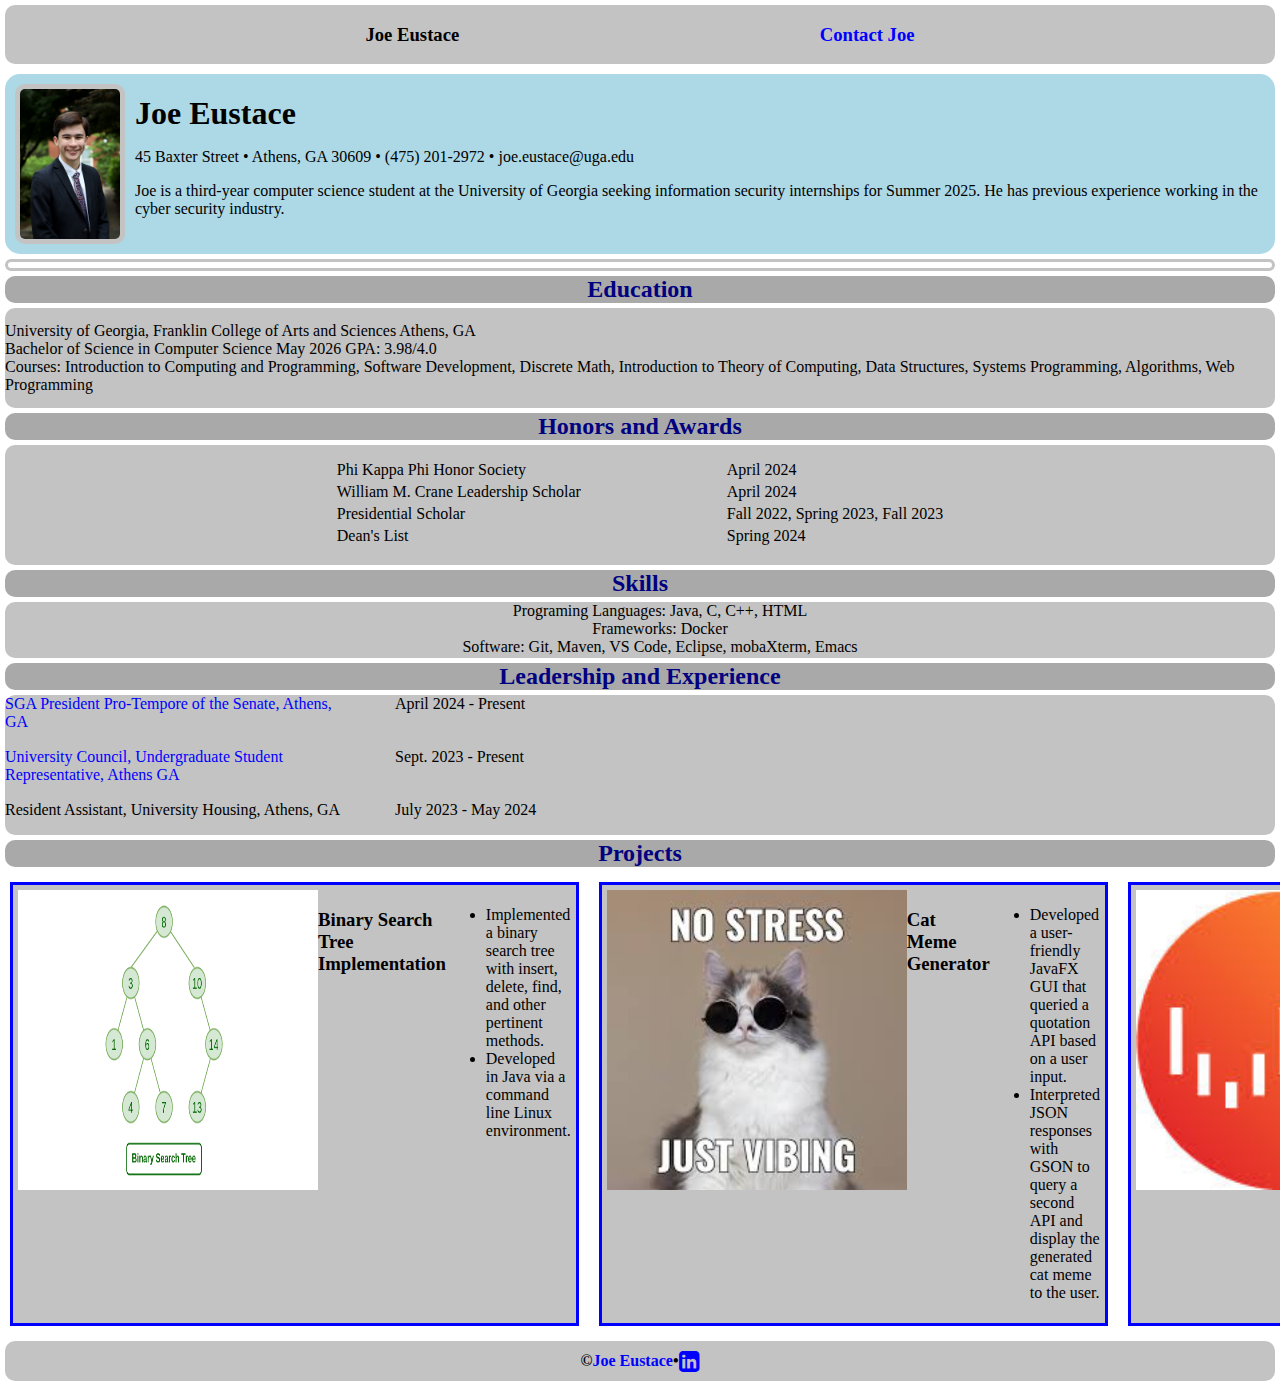
<file: index.html>
<!DOCTYPE html>
<html lang="en">
<head>
    <meta charset="UTF-8">
    <meta name="viewport" content="width=device-width, initial-scale=1.0">
    <title>Joe Eustace</title>
    <link rel="stylesheet" href="https://cdnjs.cloudflare.com/ajax/libs/font-awesome/4.7.0/css/font-awesome.min.css">
    <link rel="stylesheet" href="css/style.css">
</head>
<body>
    <nav>
        <p> 
            Joe Eustace
        </p>
        <p>
            <a href="contact.html">Contact Joe</a>
        </p>
    </nav>
    <section class="splash">
          
        <img src="images/Joe_Eustace_headshot.jpg" alt="Photo: Joe Eustace"
        width="100" 
        height="150" />  
    <div>
        <h1>Joe Eustace</h1> 
        <p> 
            45 Baxter Street &#8226 Athens, GA 30609 &#8226 (475) 201-2972 &#8226 joe.eustace@uga.edu
        </p>
        <p>
            Joe is a third-year computer science student at the University of Georgia seeking information security internships for Summer 2025.
            He has previous experience working in the cyber security industry.
        </p>
    </div>
    </section>
    <hr>
    <section class="edustuff">
        <h2>Education</h2>
        <p>
            University of Georgia, Franklin College of Arts and Sciences Athens, GA <br>
            Bachelor of Science in Computer Science May 2026 GPA: 3.98/4.0 <br>
            Courses: Introduction to Computing and Programming, Software Development, Discrete Math, Introduction to Theory of Computing, Data Structures, Systems Programming, Algorithms, Web Programming
        </p>
    </section>
    <section>
    <h2>Honors and Awards</h2>
        <div class="honors">
        <dl>
                <dt>Phi Kappa Phi Honor Society</dt>
                <dd>April 2024</dd>
                <dt>William M. Crane Leadership Scholar</dt>
                <dd>April 2024</dd>
                <dt>Presidential Scholar</dt>
                <dd>Fall 2022, Spring 2023, Fall 2023</dd>
                <dt>Dean's List</dt>
                <dd>Spring 2024</dd>
        </dl>
        </div>
    </section>
    <section class="skills">
        <h2>Skills</h2>
        <ul>
            <li>Programing Languages: Java, C, C++, HTML</li>
            <li>Frameworks: Docker</li>
            <li>Software: Git, Maven, VS Code, Eclipse, mobaXterm, Emacs</li>
        </ul>   
    </section> 
    <section class="jobs">
        <h2>Leadership and Experience</h2>
        <dl>

            <dt><a href="https://sga.uga.edu">SGA President Pro-Tempore of the Senate, Athens, GA</a></dt>
            <dd>April 2024 - Present</dd>
            <dt><a href="https://apps.reg.uga.edu/UniversityCouncil/">University Council, Undergraduate Student Representative, Athens GA</a></dt>
            <dd>Sept. 2023 - Present</dd>
            <dt>Resident Assistant, University Housing, Athens, GA</dt>
            <dd>July 2023 - May 2024</dd>
        </dl>
    </section>
    <section>
        <h2>Projects</h2>
        <div  class="three-col">
            <div class="proj-card">
                <img src="images/bst.png" alt="binarysearchtree" width="300" height="300" /> 
                <h3>Binary Search Tree Implementation</h3>                
                <ul>
                    <li>Implemented a binary search tree with insert, delete, find, and other pertinent methods.</li>
                    <li>Developed in Java via a command line Linux environment.</li>
                </ul>
            </div>
            <div class="proj-card">
                <img src="images/catmeme.jpg" alt="catmeme" width="300" height="300" />   
                <h3>Cat Meme Generator</h3>              
                <ul>
                    <li>Developed a user-friendly JavaFX GUI that queried a quotation API based on a user input.</li>
                    <li>Interpreted JSON responses with GSON to query a second API and display the generated cat meme to the user.</li>
                </ul>
            </div>
            <div class="proj-card">
                <img src="images/unraid.jpg" alt="unraid" width="300" height="300" />  
                <h3>Unraid Home Server</h3>              
                <ul>
                    <li>Designed and built a custom home server and NAS running Unraid complete with parity-based data redundancy.</li>
                    <li>Port forwarded to implement a Wireguard VPN enabling off-site access.</li>
                </ul>
            </div>
        </div>
    </section>
</body>
<footer>
    &copy <a href="contact.html">Joe Eustace</a>
    &#8226 <a href="https://www.linkedin.com/joe-eustace"> <i class="fa fa-linkedin-square" style="font-size:24px"></i></a>
</footer>
</html>
</file>
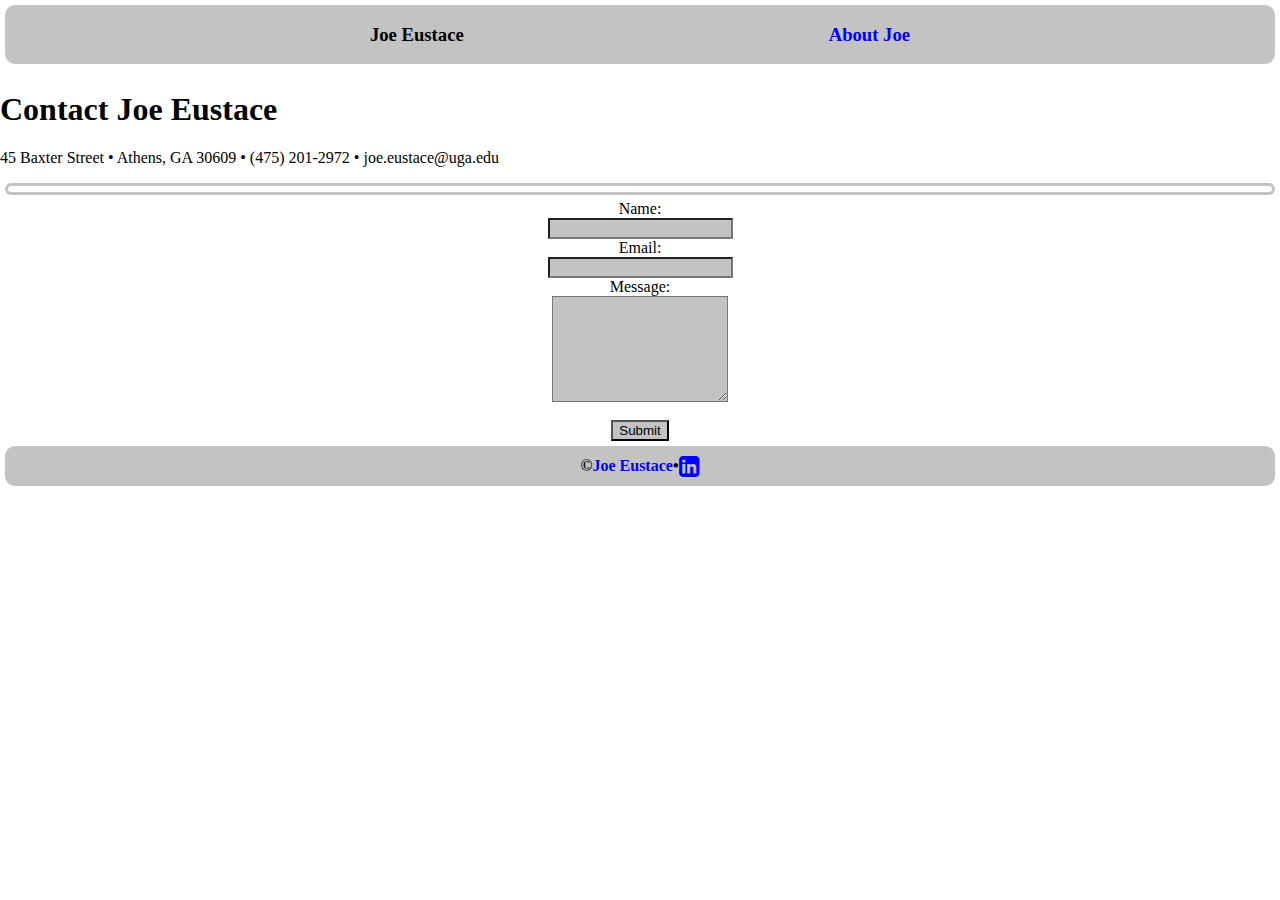
<file: contact.html>
<!DOCTYPE html>
<html lang="en">
<head>
    <meta charset="UTF-8">
    <meta name="viewport" content="width=device-width, initial-scale=1.0">
    <title>Contact Joe Eustace</title>
    <link rel="stylesheet" href="https://cdnjs.cloudflare.com/ajax/libs/font-awesome/4.7.0/css/font-awesome.min.css">
    <link rel="stylesheet" href="css/style.css">
</head>
<body>
    <nav>
        <p> 
            Joe Eustace
        </p>
        <p>
            <a href="index.html">About Joe</a>
        </p>
    </nav> 
    <section>
        <h1>Contact Joe Eustace</h1>          
        <p> 
            45 Baxter Street &#8226 Athens, GA 30609 &#8226 (475) 201-2972 &#8226 joe.eustace@uga.edu
        </p>
    </section>
    <hr>
    <form action="mailto:joe.eustace@uga.edu" method="post" class="one-col">
        <label for="name">Name:</label>
        <input type="text" id="name" name="name">
        <label for="email">Email:</label>
        <input type="email" id="email" name="email">
        <label for="message">Message:</label>
        <textarea style="width: 170px; height: 100px;"> </textarea>  
        <br>
        <input type="submit" value="Submit">     
    </form>  
</body>
<footer>
    &copy <a href="index.html">Joe Eustace</a>
    &#8226 <a href="https://www.linkedin.com/joe-eustace"> <i class="fa fa-linkedin-square" style="font-size:24px"></i></a>
</footer>
</html>
</file>
<file: css/style.css>
body {
    margin: 0;
} 
nav {
    display: flex;
    background-color: #c3c3c3;
    border: 5px solid #FFFFFF;
    justify-content: space-evenly;
    align-items: center;
    border-radius: 15px;
    font-weight: bold;
    font-size: 14pt;
}

footer { 
    display: flex;
    background-color: #c3c3c3;
    border: 5px solid #FFFFFF;
    border-radius: 15px;
    justify-content: center;
    height: 40px;
    align-items: center;
    font-weight: bold;
}

.splash {
    display: flex;
    align-items: center;
    margin: 5px;
}
section.splash {
    background-color: lightblue;
    display: flex;
    flex-direction: row;
    justify-content: center;
    border-radius: 15px;
}
section.splash > img {
    border: 5px solid #c3c3c3;
    border-radius: 10px;
    margin: 10px;
}

section.splash h1 {
    font-family: "Anton SC";
    color: #000000;
    font-size: xx-large;
    margin: 0 0 5px 0;
}

section.splash > p {
    font-family: "Anton SC";
    font-size: large;
}

hr {
    height: 6px;
    border: 3px solid #c3c3c3;
    border-radius: 10px;
    margin: 5px;
}

h2 {
    font-family: "Anton SC";
    color: #000080;
    font-size: x-large;
    margin: 0 0 5px 0;

    display: flex;
    align-items: center;
    justify-content: center;
    margin: 5px;
    background-color: #a9a9a9;
    border-radius: 10px;
}

section.edustuff > h2 {
    display: flex;
    align-items: center;
    justify-content: center;
    margin: 5px;
    background-color: #a9a9a9;
    border-radius: 10px;
}

section.edustuff > p{
    background-color: #c3c3c3;
    border-radius: 10px;
    margin: 5px;
    display: flex;
    justify-content: center;
    align-items: center;
    height: 100px;
}

section.skills > ul{
    background-color: #c3c3c3;
    border-radius: 10px;
    margin: 5px;
    height: 56px;
}

section.skills > ul > li{
    display: flex;
    justify-content: center;
    align-items: center;
    flex-direction: column;
    font-size: medium;
}

a {
    text-decoration: none;
}

a:link {
    color: blue;
}

a:visited {
    color: violet;
}

a:hover {
    color: green;
}

dl {
    display: grid;
    grid-template: auto / 350px 1fr;
}

div.honors {
    display: flex;
    justify-content: center;
    background-color: #c3c3c3;
    border-radius: 10px;
    margin: 5px;
    height: 120px;
}

section.jobs > dl {
    display: grid;
    grid-template: auto / 350px 1fr;
    background-color: #c3c3c3;
    border-radius: 10px;
    margin: 5px;
    height: 140px;
}

.three-col {
    display: grid;
    grid-template: auto / 1fr 1fr 1fr;
}

div.proj-card {
    background-color: #c3c3c3;
    border: 3px solid blue;
    padding: 5px;
    margin: 10px 10px 10px 10px;
    display: flex;
    justify-content: center;
    align-items: column;
}


.one-col {
    display: grid;
    grid-template: auto / 1fr;
    justify-items: center;
}

textarea{
    background-color: #c3c3c3;
}

input  {
    background-color: #c3c3c3;
}
</file>
